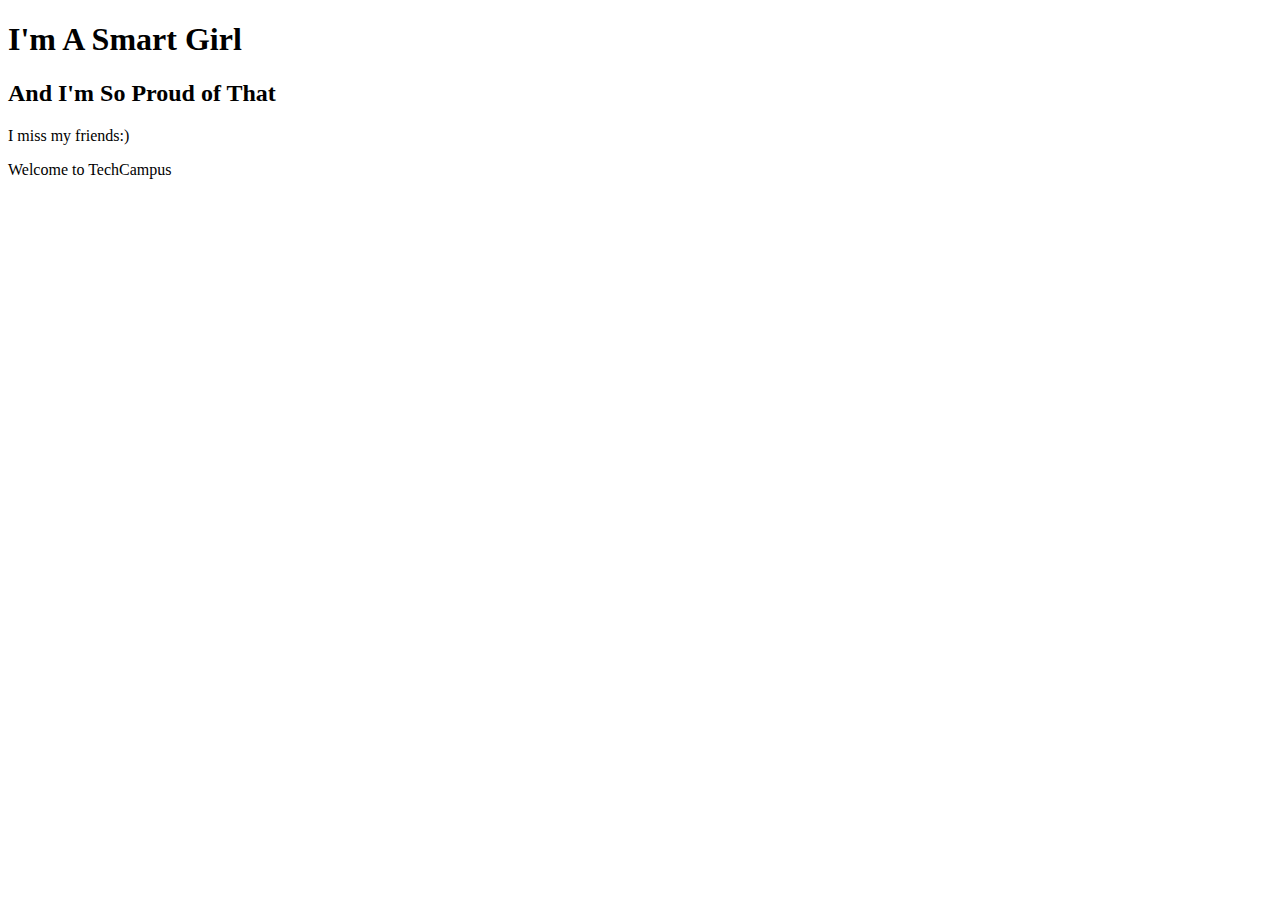
<file: index.html>
<!DOCTYPE html>
<html>
<head>

	<title> THIS IS MY WEBSITE, BY THE WAY MY NAME IS SHAHAD ALNAHDI</title>
</head>
<body>
	<h1> I'm A Smart Girl</h1>
	<h2> And I'm So Proud of That </h2>
	<p> I miss my friends:) </p>
	<p> Welcome to TechCampus </p>
</body>
</html>
</file>
